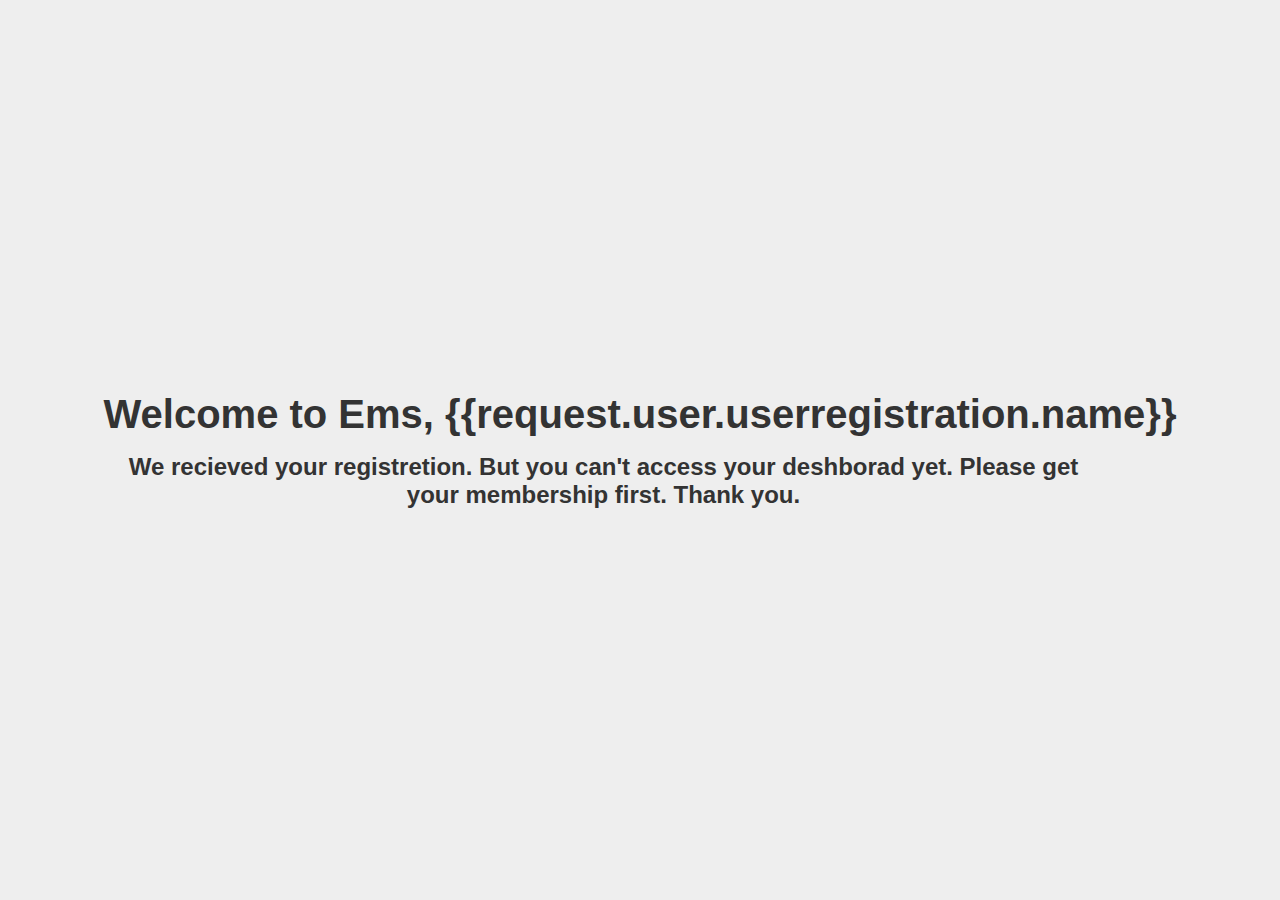
<file: templates/app_dashboard/comfirm_account.html>
<!DOCTYPE html>
<html lang="en">

<head>
    <meta charset="UTF-8">
    <meta http-equiv="X-UA-Compatible" content="IE=edge">
    <meta name="viewport" content="width=device-width, initial-scale=1.0">
    <title>Ems - Confirmation</title>
    <style>
        * {
            margin: 0;
            padding: 0;
            box-sizing: border-box;
        }

        body {
            font-family: -apple-system, BlinkMacSystemFont, "Segoe UI", Roboto, "Helvetica Neue", Arial, "Noto Sans", sans-serif, "Apple Color Emoji", "Segoe UI Emoji", "Segoe UI Symbol", "Noto Color Emoji";
            width: 100%;
            height: 100vh;
            background-color: #eee;
            color: #333;
            display: flex;
            justify-content: center;
            align-items: center;
            text-align: center;
        }

        .container {
            width: auto;
            padding: 1rem;
        }

        h1 {
            font-size: 2.5rem;
            margin-bottom: 1rem;
        }

        h2 {
            width: 100%;
            max-width: 1000px;
        }
    </style>
</head>

<body>
    <div class="container">
        <h1>Welcome to Ems, {{request.user.userregistration.name}} </h1>
        <h2>We recieved your registretion. But you can't access your deshborad yet. Please get your membership first.
            Thank you.
        </h2>
    </div>
</body>

</html>
</file>
